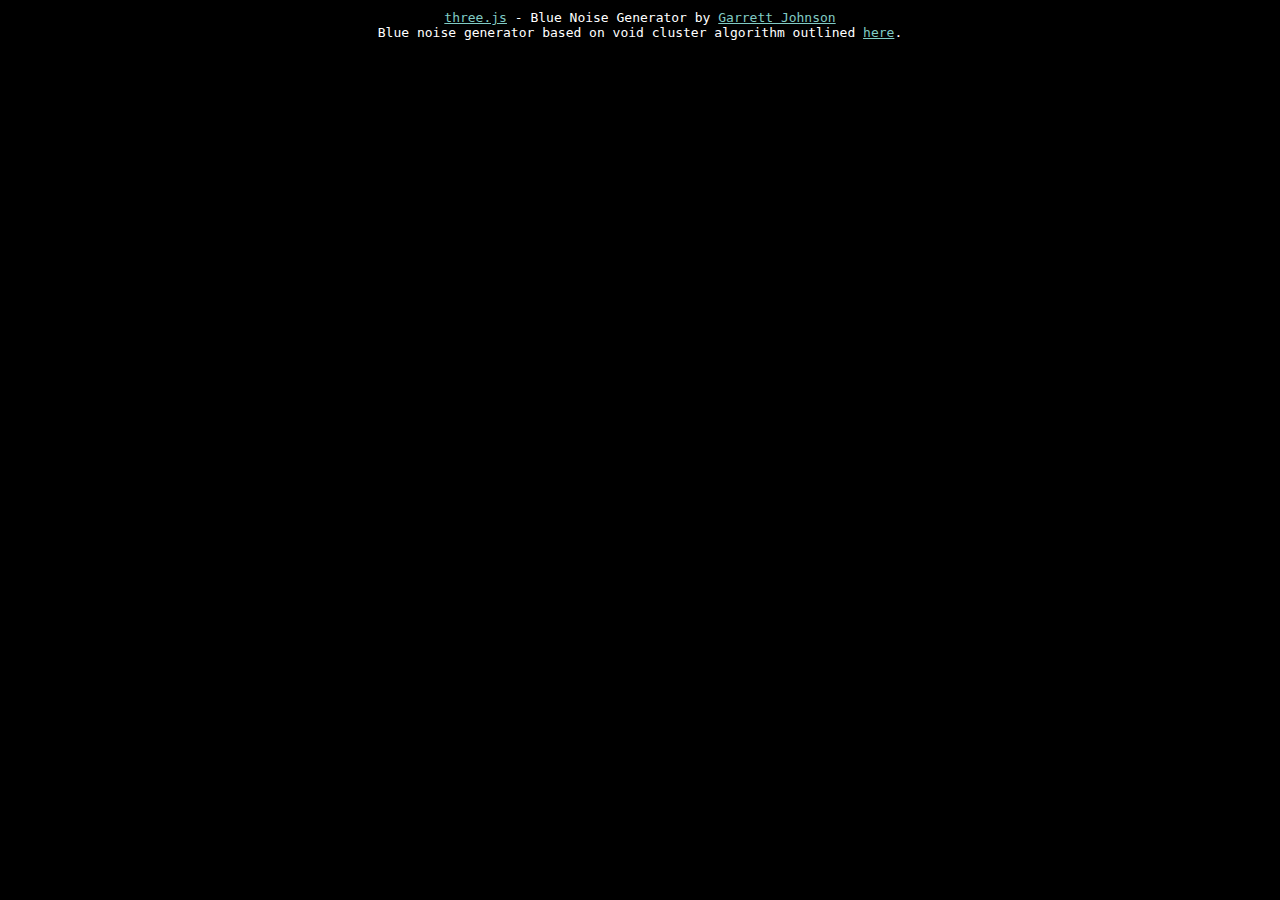
<file: src/third_party/blue-noise-generation/index.html>
<!DOCTYPE html>
<html lang="en">
	<head>
		<title>threejs webgl - postprocessing - colorblindness utils</title>
		<meta charset="utf-8">
		<meta name="viewport" content="width=device-width, user-scalable=no, minimum-scale=1.0, maximum-scale=1.0">
		<style>
			body {
				background-color: #000000;
				margin: 0px;
				padding: 0;
				overflow: hidden;
				font-family: Monospace;
				font-size: 13px;
				text-align: center;
				color: #fff;
				user-select: none;
			}

			a {
				color:#80CBC4;
			}

			#info {
				position: absolute;
				padding-top: 10px;
				width: 100%;
			}
		</style>
	</head>
	<body>

		<div id="info">
			<a href="http://threejs.org" target="_blank" rel="noopener">three.js</a> - Blue Noise Generator by <a href="http://gkjohnson.github.io" target="_blank" rel="noopener">Garrett Johnson</a>
			</br>
			Blue noise generator based on void cluster algorithm outlined <a href="http://cv.ulichney.com/papers/1993-void-cluster.pdf">here</a>.</br>
		</div>

		<script type="module">

			import * as THREE from '//cdn.skypack.dev/three@0.130.1/build/three.module.js';
			import { OrbitControls } from '//cdn.skypack.dev/three@0.130.1/examples/jsm/controls/OrbitControls.js';
			import dat from '//cdn.skypack.dev/dat.gui/build/dat.gui.module.js';
			import { BlueNoiseGenerator } from './src/BlueNoiseGenerator.js';

			// globals
			var stats;
			var params = {
				tile: 1,
				interpolate: false,
				channels: 1,

				regenerate: regenerateNoise,
			};
			var camera, scene, renderer, controls;
			var generator, dataTexture, material;

			init();
			animate();

			function regenerateNoise() {

				if ( material.map ) {

					material.map.dispose();

				}

				console.log( '' );
				console.time( 'Blue Noise Generation' );
				const channels = params.channels;
				const data = new Uint8Array( ( generator.size ** 2 ) * 4 );
				for ( let i = 0, l = channels; i < l; i ++ ) {

					const result = generator.generate();
					const bin = result.data;
					const maxValue = result.maxValue;

					if ( channels === 1 ) {

						for ( let j = 0, l2 = bin.length; j < l2; j ++ ) {

							const value = 255 * ( bin[ j ] / maxValue );
							for ( let c = i; c < 4; c ++ ) {

								data[ j * 4 + c ] = value;

							}

						}

					} else {

						for ( let j = 0, l2 = bin.length; j < l2; j ++ ) {

							const value = 255 * ( bin[ j ] / maxValue );
							data[ j * 4 + i ] = value;

						}

					}

				}
				console.timeEnd( 'Blue Noise Generation' );

				const dataTexture = new THREE.DataTexture( data, generator.size, generator.size, THREE.RGBAFormat );
				dataTexture.wrapS = THREE.RepeatWrapping;
				dataTexture.wrapT = THREE.RepeatWrapping;
				dataTexture.minFilter = THREE.LinearFilter;
				if ( params.interpolate ) {

					dataTexture.minFilter = THREE.LinearMipMapLinearFilter;
					dataTexture.magFilter = THREE.LinearFilter;
					dataTexture.generateMipmaps = true;

				}

				dataTexture.needsUpdate = true;

				material.map = dataTexture;
				material.needsUpdate = true;
				material.map.repeat.setScalar( params.tile );

			}

			function init() {

				// initialize renderer, scene, camera
				camera = new THREE.PerspectiveCamera( 40, window.innerWidth / window.innerHeight, 1, 2000 );
				camera.position.set( 0.0, 0.0, 5 * 3.5 );

				scene = new THREE.Scene();
				scene.background = new THREE.Color( 0x263238 ).convertGammaToLinear();

				renderer = new THREE.WebGLRenderer( { antialias: true } );
				renderer.setPixelRatio( window.devicePixelRatio );
				renderer.setSize( window.innerWidth, window.innerHeight );
				renderer.context.getExtension('EXT_float_blend');
				document.body.appendChild( renderer.domElement );

				// geometry
				material = new THREE.MeshBasicMaterial( { side: THREE.DoubleSide } );
				var mesh = new THREE.Mesh(
					new THREE.PlaneBufferGeometry(),
					material
				);
				mesh.scale.setScalar( 5 );
				scene.add( mesh );

				window.mesh = mesh;

				// camera controls
				controls = new OrbitControls( camera, renderer.domElement );
				controls.minDistance = 5;
				controls.maxDistance = 200;

				window.addEventListener( 'resize', onWindowResize, false );

				// dat gui
				generator = new BlueNoiseGenerator();

				var gui = new dat.GUI();
				gui.width = 300;

				var noiseFolder = gui.addFolder( 'noise' );
				noiseFolder.add( generator, 'size', [ 16, 32, 64, 128, 256 ] ).onChange( v => {

					generator.size = parseFloat( v );

				} );
				noiseFolder.add( generator, 'sigma' ).min( 0.1 ).max( 5 ).step( 0.1 );
				noiseFolder.add( generator, 'majorityPointsRatio' ).min( 0.01 ).max( 0.49 ).step( 0.01 );
				noiseFolder.add( params, 'channels' ).min( 1 ).max( 3 ).step( 1 );
				noiseFolder.open();

				var texFolder = gui.addFolder( 'display' );
				texFolder.add( params, 'tile' ).min( 1 ).max( 10 ).step( 0.1 ).onChange( v => {

					material.map.repeat.setScalar( v );

				} );
				texFolder.add( params, 'interpolate' ).onChange( v => {

					const dataTexture = material.map;
					if ( v ) {

						dataTexture.minFilter = THREE.LinearMipMapLinearFilter;
						dataTexture.magFilter = THREE.LinearFilter;
						dataTexture.generateMipmaps = true;

					} else {

						dataTexture.minFilter = THREE.LinearFilter;
						dataTexture.magFilter = THREE.NearestFilter;
						dataTexture.generateMipmaps = false;

					}

					dataTexture.needsUpdate = true;
					material.needsUpdate = true;

				} );
				texFolder.open();

				gui.add( params, 'regenerate' );

				gui.open();

				regenerateNoise();

			}

			function onWindowResize() {

				var width = window.innerWidth;
				var height = window.innerHeight;

				camera.aspect = width / height;
				camera.updateProjectionMatrix();

				renderer.setSize( width, height );
				renderer.setPixelRatio( window.devicePixelRatio );

			}

			function animate() {

				requestAnimationFrame( animate );
				render();

			}

			function render() {

				renderer.render( scene, camera );

			}

		</script>

	</body>

</html>
</file>
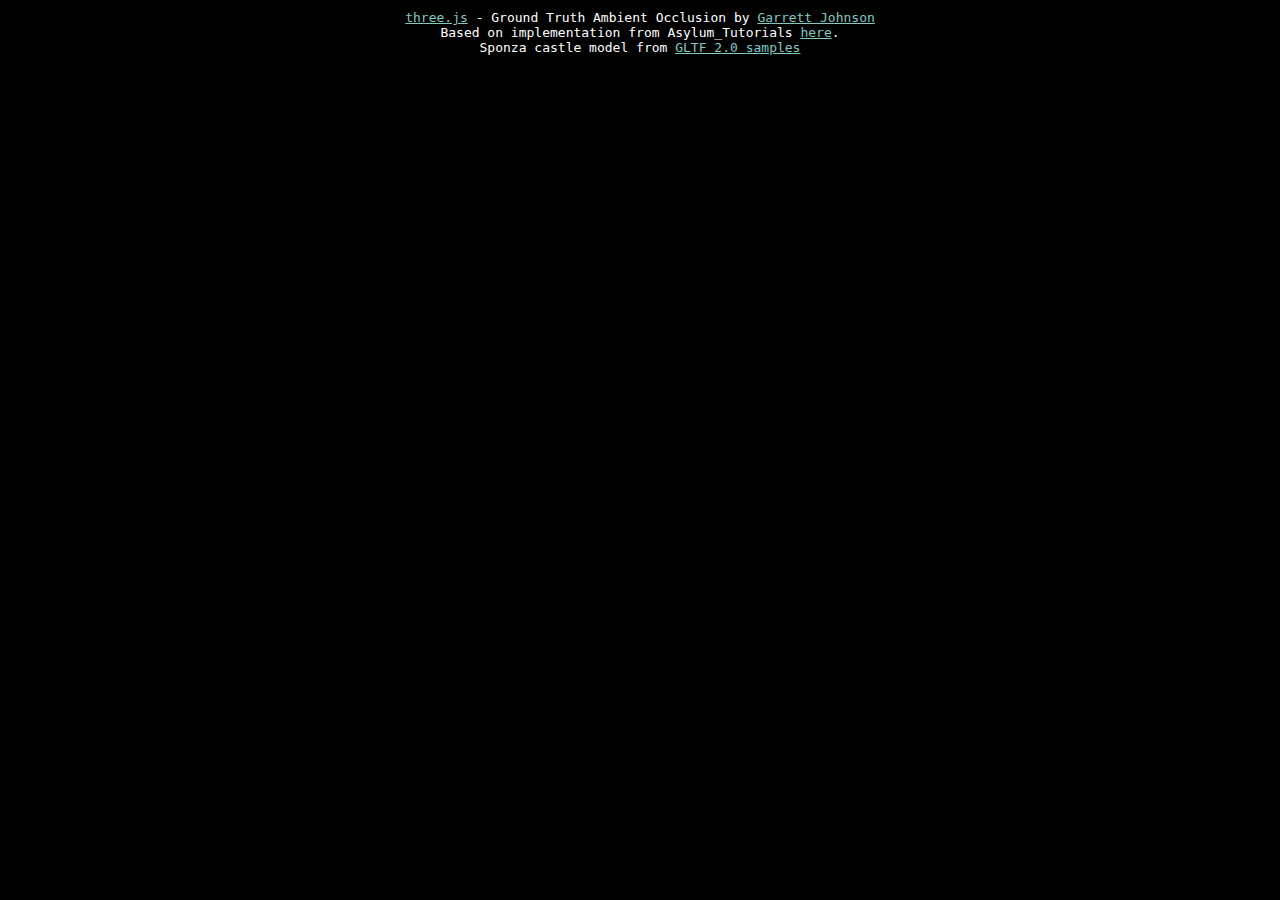
<file: src/third_party/gtaoPass/index.html>
<!DOCTYPE html>
<html lang="en">
	<head>
		<title>threejs webgl - postprocessing - ground truth ambient occlusion</title>
		<meta charset="utf-8">
		<meta name="viewport" content="width=device-width, user-scalable=no, minimum-scale=1.0, maximum-scale=1.0">
		<style>
			body {
				background-color: #000000;
				margin: 0px;
				padding: 0;
				overflow: hidden;
				font-family: Monospace;
				font-size: 13px;
				text-align: center;
				color: #fff;
			}

			a {
				color:#80CBC4;
			}

			#info {
				position: absolute;
				padding-top: 10px;
				width: 100%;
			}
		</style>
	</head>
	<body>

		<div id="info">
			<a href="http://threejs.org" target="_blank" rel="noopener">three.js</a> - Ground Truth Ambient Occlusion by <a href="http://gkjohnson.github.io" target="_blank" rel="noopener">Garrett Johnson</a>

			<br/>

			Based on implementation from Asylum_Tutorials <a href="https://github.com/asylum2010/Asylum_Tutorials/tree/master/ShaderTutors/54_GTAO">here</a>.

			<br/>

			Sponza castle model from <a href="https://github.com/KhronosGroup/glTF-Sample-Models/tree/master/2.0/Sponza/glTF">GLTF 2.0 samples</a>
		</div>

		<script type="module">

			import * as THREE from '//cdn.skypack.dev/three@0.130.1/build/three.module.js';
			import { OrbitControls } from '//cdn.skypack.dev/three@0.130.1/examples/jsm/controls/OrbitControls.js';
			import { FXAAShader } from '//cdn.skypack.dev/three@0.130.1/examples/jsm/shaders/FXAAShader.js';
			import { GammaCorrectionShader } from '//cdn.skypack.dev/three@0.130.1/examples/jsm/shaders/GammaCorrectionShader.js';
			import { EffectComposer } from '//cdn.skypack.dev/three@0.130.1/examples/jsm/postprocessing/EffectComposer.js';
			import { RenderPass } from '//cdn.skypack.dev/three@0.130.1/examples/jsm/postprocessing/RenderPass.js';
			import { ShaderPass } from '//cdn.skypack.dev/three@0.130.1/examples/jsm/postprocessing/ShaderPass.js';
			import { GLTFLoader } from '//cdn.skypack.dev/three@0.130.1/examples/jsm/loaders/GLTFLoader.js';

			import Stats from '//cdn.skypack.dev/three@0.130.1/examples/jsm/libs/stats.module.js';
			import dat from '//cdn.skypack.dev/dat.gui/build/dat.gui.module.js';

			import { GTAOPass } from './src/GTAOPass.js';

			// globals
			var stats;
			var params = {
				enabled: true,
				rotationJitter: 1,
				radiusJitter: 0,

				directionOffset: 0.0,
				stepOffset: 0.0,
				numSteps: 8,
				numDirections: 1,
				intensity: 1.0,
				radius: 2.0,

				enableFalloff: true,
				falloffStart: 0.4,
				falloffEnd: 2.0,

				blurMode: GTAOPass.BOX_BLUR,
				blurIterations: 5,
				blurStride: 1,

				display: GTAOPass.DEFAULT,
				renderTargetScale: 0.5,
				scene: 'pyramid',

				ambientLightColor: [ 255, 255, 255 ],
				ambientLightIntensity: 0,

				enableLightBounce: false,
				lightBounceIntensity: 1.0,
			};
			var camera, scene, renderer, controls;
			var composer;
			var sphere;
			var fxaaPass, gtaoPass, gammaPass, motionPass, renderPass;
			var scenes, ambientLight;

			init();
			animate();

			function createSponza() {

				// sponza scene
				var sponzaGroup = new THREE.Group();
				var loader = new GLTFLoader();
				loader.load(
					'https://rawgit.com/KhronosGroup/glTF-Sample-Models/master/2.0/Sponza/glTF/Sponza.gltf',
					g => {
						const o = g.scene.children[0];
						o.position.y = - 2 / 3;
						o.rotation.set(0, Math.PI / 2, 0);

						o.traverse(c => {
							c.castShadow = true;
							c.receiveShadow = true;
						});
						sponzaGroup.add(o);
					}
				);

				const directionalLight = new THREE.DirectionalLight( 0xffffff, 4 );
				directionalLight.position.set( 35, 200, 100 );
				directionalLight.castShadow = true;

				const shadowCam = directionalLight.shadow.camera;
				shadowCam.left = shadowCam.bottom = -15;
				shadowCam.right = shadowCam.top = 15;
				directionalLight.shadow.mapSize.width = 2048;
				directionalLight.shadow.mapSize.height = 2048;
				sponzaGroup.add( directionalLight );

				return sponzaGroup;

			}

			function createBallPyramid() {

				var group = new THREE.Group();
				var plane = new THREE.Mesh(
					new THREE.BoxBufferGeometry(),
					new THREE.MeshStandardMaterial( { color: 0x191919, roughness: 0.8 } )
				);
				plane.receiveShadow = true;
				plane.rotation.set( -Math.PI / 2, 0, 0 );
				plane.scale.set( 2000, 2000, 0.1 );
				plane.position.y = -1;
				group.add( plane );

				const total = 3;
				for ( let i = 0; i <= total; i ++ ) {

					const count = total - i;
					for ( let x = 0; x <= count; x ++ ) {

						for ( let y = 0; y <= count; y ++ ) {

							const sphere = new THREE.Mesh(
								new THREE.SphereBufferGeometry( 1, 30, 30 ),
								new THREE.MeshStandardMaterial( { color: 0x191919, roughness: 0.8 } )
							);

							const offsetx = 2 * x - count;
							const offsety = 2 * y - count;
							sphere.position.set( offsetx, i * 1.4, offsety );
							group.add( sphere );

						}

					}

				}

				group.scale.setScalar( 1 / 10 );

				const directionalLight = new THREE.DirectionalLight( 0xffffff, 4 );
				directionalLight.position.set( 35, 200, 100 );
				directionalLight.castShadow = true;

				const shadowCam = directionalLight.shadow.camera;
				shadowCam.left = shadowCam.bottom = -15;
				shadowCam.right = shadowCam.top = 15;
				directionalLight.shadow.mapSize.width = 2048;
				directionalLight.shadow.mapSize.height = 2048;
				group.add( directionalLight );

				return group;

			}

			function createKnotScene() {

				const group = new THREE.Group();

				const ground = new THREE.Mesh(
					new THREE.BoxBufferGeometry(),
					new THREE.MeshStandardMaterial( { color: 0x444444, roughness: 0.8 } )
				);
				ground.receiveShadow = true;
				ground.scale.set( 50, 0.1, 50 );
				ground.position.y = - 1;
				group.add( ground );

				const wall = new THREE.Mesh(
					new THREE.BoxBufferGeometry(),
					new THREE.MeshStandardMaterial( { color: 0xff8700, roughness: 0.8 } )
				);
				wall.receiveShadow = true;
				wall.castShadow = true;
				wall.scale.set( 0.1, 3, 3 );
				wall.position.x = -1.25
				group.add( wall );

				const knot = new THREE.Mesh(
					new THREE.TorusKnotBufferGeometry( 1, 0.35, 200, 32, 2, 5 ),
					new THREE.MeshStandardMaterial( { color: 0xcf031f, roughness: 1 } )
				);
				knot.position.y = 0.1;
				knot.castShadow = true;
				knot.scale.setScalar( 0.5 );
				knot.receiveShadow = true;
				group.add( knot );

				const directionalLight = new THREE.DirectionalLight( 0xffffff, 1 );
				directionalLight.position.set( 3, 2, 1 );
				directionalLight.castShadow = true;

				const shadowCam = directionalLight.shadow.camera;
				shadowCam.left = shadowCam.bottom = -3;
				shadowCam.right = shadowCam.top = 3;
				directionalLight.shadow.mapSize.width = 2048;
				directionalLight.shadow.mapSize.height = 2048;
				group.add( directionalLight );

				const sphere = new THREE.Mesh(
					new THREE.SphereBufferGeometry()
				);
				directionalLight.add( sphere );

				group.update = function() {

					const t = ( Math.sin( window.performance.now() * 0.001 ) + 1.0 ) / 2.0;
					const angle = THREE.MathUtils.lerp( - Math.PI / 10.0, Math.PI / 2.0, t );

					directionalLight.position.set( 10.0, 0.0, 0.0 );
					directionalLight.position.applyAxisAngle( new THREE.Vector3( 0, 0, 1 ), angle );

				};

				return group;

			}

			function init() {

				// initialize renderer, scene, camera
				camera = new THREE.PerspectiveCamera( 40, window.innerWidth / window.innerHeight, .1, 100 );
				camera.position.set( 0.0, 1, 1 * 3.5 );

				scene = new THREE.Scene();
				scene.background = new THREE.Color( 0x13191c ).convertSRGBToLinear();

				renderer = new THREE.WebGLRenderer();
				renderer.setPixelRatio( window.devicePixelRatio );
				renderer.setSize( window.innerWidth, window.innerHeight );
				renderer.context.getExtension('EXT_float_blend');
				renderer.shadowMap.enabled = true;
				renderer.shadowMap.type = THREE.PCFSoftShadowMap;

				document.body.appendChild( renderer.domElement );

				// geometry
				const standardMaterial = new THREE.MeshStandardMaterial( {
					map: null,
					color: 0xffffff,
					metalness: 0.5,
				} );


				// Lights
				ambientLight = new THREE.AmbientLight( 0xffffff, 0.1 );
				scene.add( ambientLight );

				const sponzaGroup = createSponza();
				scene.add( sponzaGroup );

				var pyramidScene = createBallPyramid();
				scene.add( pyramidScene );

				const knotScene = createKnotScene();
				scene.add( knotScene );

				scenes = {
					sponza: sponzaGroup,
					pyramid: pyramidScene,
					knot: knotScene,
				};

				// Render Pass Setup
				renderPass = new RenderPass( scene, camera );

				gammaPass = new ShaderPass( GammaCorrectionShader );

				fxaaPass = new ShaderPass( FXAAShader );
				fxaaPass.uniforms[ 'resolution' ].value.set( 1 / window.innerWidth, 1 / window.innerHeight );

				gtaoPass = new GTAOPass( scene, camera );
				window.gtaoPass = gtaoPass;

				const floatRT = new THREE.WebGLRenderTarget( 1, 1, {
					minFilter: THREE.LinearFilter,
					magFilter: THREE.LinearFilter,
					format: THREE.RGBAFormat,
					type: THREE.HalfFloatType,
				} );
				composer = new EffectComposer( renderer, floatRT );
				composer.setSize( window.innerWidth, window.innerHeight );
				composer.setPixelRatio( window.devicePixelRatio );
				composer.addPass( renderPass );
				composer.addPass( gtaoPass );
				composer.addPass( gammaPass );
				composer.addPass( fxaaPass );

				// stats
				stats = new Stats();
				document.body.appendChild( stats.dom );

				// camera controls
				controls = new OrbitControls( camera, renderer.domElement );
				controls.minDistance = .1;
				controls.maxDistance = 200;

				window.addEventListener( 'resize', onWindowResize, false );

				// dat gui
				var gui = new dat.GUI();
				gui.width = 300;

				gui.add( params, 'enabled' );
				gui.add( params, 'scene', Object.keys( scenes ) );

				const settingsFolder = gui.addFolder( 'settings' );
				settingsFolder.add( params, 'directionOffset' ).min( 0.0 ).max( 1 ).step( 0.01 );
				settingsFolder.add( params, 'stepOffset' ).min( 0.0 ).max( 1 ).step( 0.01 );
				settingsFolder.add( params, 'rotationJitter', {
					NONE: 0,
					RANDOM: 1,
					BLUE_NOISE: 2,
				} );
				settingsFolder.add( params, 'radiusJitter', {
					NONE: 0,
					RANDOM: 1,
					BLUE_NOISE: 2,
				} );
				settingsFolder.add( params, 'numSteps' ).min( 1 ).max( 32 ).step( 1 );
				settingsFolder.add( params, 'numDirections' ).min( 1 ).max( 32 ).step( 1 );
				settingsFolder.add( params, 'intensity' ).min( 0 ).max( 2.0 ).step( 0.01 );
				settingsFolder.add( params, 'radius' ).min( 0 ).max( 10.0 ).step( 0.01 );

				settingsFolder.add( params, 'enableFalloff' );
				settingsFolder.add( params, 'falloffStart' ).min( 0 ).max( 10.0 ).step( 0.01 );
				settingsFolder.add( params, 'falloffEnd' ).min( 0 ).max( 10.0 ).step( 0.01 );

				settingsFolder.add( params, 'renderTargetScale' ).min( 0.1 ).max( 1.0 ).step( 0.01 ).onChange( v => {

					gtaoPass.renderTargetScale = v;
					onWindowResize();

				} );
				settingsFolder.open();

				const blurFolder = gui.addFolder( 'blur' );
				blurFolder.add( params, 'blurMode', {
					NO_BLUR: GTAOPass.NO_BLUR,
					BOX_BLUR: GTAOPass.BOX_BLUR,
					CROSS_BLUR: GTAOPass.CROSS_BLUR,
					DIAGONAL_BLUR: GTAOPass.DIAGONAL_BLUR,
				} );
				blurFolder.add( params, 'blurIterations' ).min( 1 ).max( 20 ).step( 1 );
				blurFolder.add( params, 'blurStride' ).min( 1 ).max( 5 ).step( 1 );
				blurFolder.open();

				const ambientLightFolder = gui.addFolder( 'ambient light' );
				ambientLightFolder.addColor( params, 'ambientLightColor' ).name( 'color' );
				ambientLightFolder.add( params, 'ambientLightIntensity' ).name( 'intensity' ).min( 0 ).max( 1 ).step( 0.1 );
				// ambientLightFolder.open();

				const lightBounceFolder = gui.addFolder( 'illumination' );
				lightBounceFolder.add( params, 'enableLightBounce' );
				lightBounceFolder.add( params, 'lightBounceIntensity' ).min( 0.0 ).max( 5.0 ).step( 0.01 );
				lightBounceFolder.open();

				const debugFolder = gui.addFolder( 'debug' );
				debugFolder.add( params, 'display', {
					DEFAULT: GTAOPass.DEFAULT,
					DEPTH: GTAOPass.DEPTH,
					NORMAL: GTAOPass.NORMAL,
					AO_SAMPLE: GTAOPass.AO_SAMPLE,
					COLOR_SAMPLE: GTAOPass.COLOR_SAMPLE,
				} );
				debugFolder.open();

				gui.open();

				gtaoPass.renderTargetScale = params.renderTargetScale;
				onWindowResize();

			}

			function onWindowResize() {

				var width = window.innerWidth;
				var height = window.innerHeight;

				camera.aspect = width / height;
				camera.updateProjectionMatrix();

				const pixelRatio = window.devicePixelRatio;
				renderer.setSize( width, height );
				renderer.setPixelRatio( pixelRatio );

				composer.setSize( width, height );
				composer.setPixelRatio( pixelRatio );

				fxaaPass.uniforms[ 'resolution' ].value.set( 1 / ( pixelRatio * width ), 1 / ( pixelRatio * height ) );

			}

			function animate() {

				requestAnimationFrame( animate );

				stats.begin();
				render();
				stats.end();

			}

			function render() {

				for ( const key in scenes ) {

					scenes[ key ].visible = key === params.scene;

				}

				const scene = scenes[ params.scene ];
				if ( scene.update ) scene.update();

				gtaoPass.debug.display = parseInt( params.display );
				gtaoPass.enabled = params.enabled;
				gtaoPass.singlePass = params.singlePass;
				gtaoPass.rotationJitter = parseInt( params.rotationJitter );
				gtaoPass.radiusJitter = parseInt( params.radiusJitter );
				gtaoPass.blurMode = parseFloat( params.blurMode );
				gtaoPass.blurIterations = params.blurIterations;
				gtaoPass.blurStride = params.blurStride;
				gtaoPass.numSteps = params.numSteps;
				gtaoPass.numDirections = params.numDirections;
				gtaoPass.intensity = params.intensity;
				gtaoPass.radius = params.radius;
				gtaoPass.falloffStart = params.falloffStart;
				gtaoPass.falloffEnd = params.falloffEnd;
				gtaoPass.enableFalloff = params.enableFalloff;
				gtaoPass.directionOffset = params.directionOffset;
				gtaoPass.stepOffset = params.stepOffset;

				gtaoPass.lightBounceIntensity = params.enableLightBounce ? params.lightBounceIntensity : 0.0;

				// ambientLight.color.setRGB( ...params.ambientLightColor.map( c => c / 255 ) );
				// ambientLight.intensity = params.ambientLightIntensity;

				gtaoPass.ambientColor.setRGB( ...params.ambientLightColor.map( c => c / 255 ) );
				gtaoPass.ambientIntensity = params.ambientLightIntensity;

				gammaPass.enabled = gtaoPass.debug.display === GTAOPass.DEFAULT;

				composer.render();

			}

		</script>

	</body>

</html>
</file>
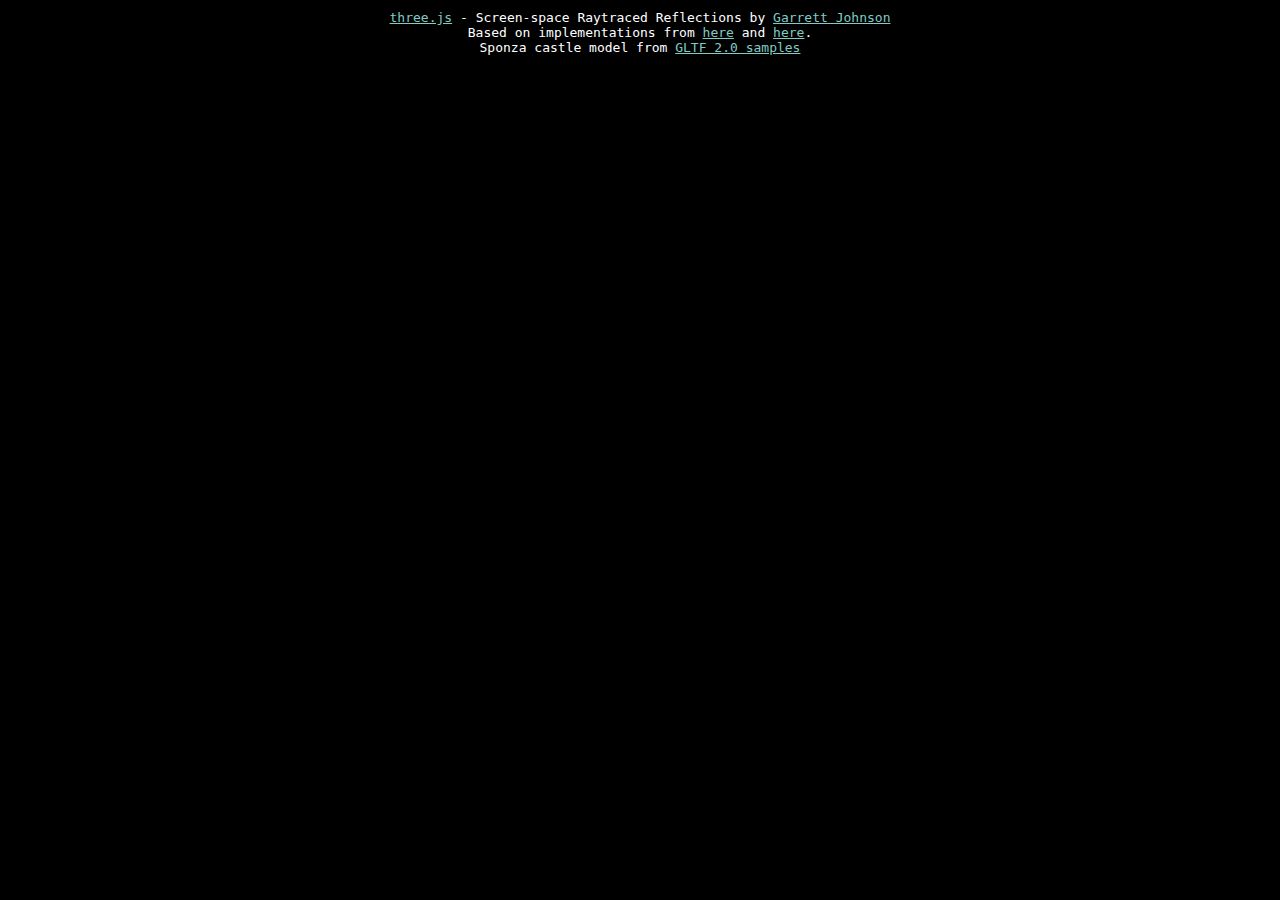
<file: src/third_party/screenSpaceReflectionsPass/index.html>
<!DOCTYPE html>
<html lang="en">
	<head>
		<title>threejs webgl - postprocessing - screen-space raytraced reflections</title>
		<meta charset="utf-8">
		<meta name="viewport" content="width=device-width, user-scalable=no, minimum-scale=1.0, maximum-scale=1.0">
		<style>
			body {
				background-color: #000000;
				margin: 0px;
				padding: 0;
				overflow: hidden;
				font-family: Monospace;
				font-size: 13px;
				text-align: center;
				color: #fff;
				user-select: none;
			}

			a {
				color:#80CBC4;
			}

			#info {
				position: absolute;
				padding-top: 10px;
				width: 100%;
			}
		</style>
	</head>
	<body>

		<div id="info">
			<a href="http://threejs.org" target="_blank" rel="noopener">three.js</a> - Screen-space Raytraced Reflections by <a href="http://gkjohnson.github.io" target="_blank" rel="noopener">Garrett Johnson</a>

			<br/>

			Based on implementations from <a href="https://github.com/kode80/kode80SSR">here</a> and <a href="http://casual-effects.blogspot.com/2014/08/screen-space-ray-tracing.html">here</a>.

			<br/>

			Sponza castle model from <a href="https://github.com/KhronosGroup/glTF-Sample-Models/tree/master/2.0/Sponza/glTF">GLTF 2.0 samples</a>
		</div>

		<script type="module">

			import * as THREE from '//cdn.skypack.dev/three@0.130.1/build/three.module.js';
			import { OrbitControls } from '//cdn.skypack.dev/three@0.130.1/examples/jsm/controls/OrbitControls.js';
			import { FXAAShader } from '//cdn.skypack.dev/three@0.130.1/examples/jsm/shaders/FXAAShader.js';
			import { GammaCorrectionShader } from '//cdn.skypack.dev/three@0.130.1/examples/jsm/shaders/GammaCorrectionShader.js';
			import { EffectComposer } from '//cdn.skypack.dev/three@0.130.1/examples/jsm/postprocessing/EffectComposer.js';
			import { RenderPass } from '//cdn.skypack.dev/three@0.130.1/examples/jsm/postprocessing/RenderPass.js';
			import { ShaderPass } from '//cdn.skypack.dev/three@0.130.1/examples/jsm/postprocessing/ShaderPass.js';
			import { GLTFLoader } from '//cdn.skypack.dev/three@0.130.1/examples/jsm/loaders/GLTFLoader.js';

			import Stats from '//cdn.skypack.dev/three@0.130.1/examples/jsm/libs/stats.module.js';
			import dat from '//cdn.skypack.dev/dat.gui/build/dat.gui.module.js';

			import { SSRPass } from './src/SSRPass.js';

			// globals
			var stats;
			var params = {
				enabled: true,
				orthographic: false,

				stride: 15,
				steps: 40,
				binarySearchSteps: 4,
				intensity: 0.5,
				jitter: 1,
				jitterStrategy: 1,

				renderTargetScale: 1.0,
				raymarchTargetScale: 1.0,
				useThickness: true,
				thickness: 0.1,

				enableBlur: false,
				blurStride: 1,
				blurRadius: 2,

				glossinessMode: 0,
				glossyJitterStrategy: 1,
				useRoughnessMaps: true,
				useRoughnessOverride: true,
				roughnessOverride: 0.15,
				roughnessCutoff: 1,

				display: SSRPass.DEFAULT,
				scene: 'sponza',

				useNormalMaps: true,
			};
			var camera, orthoCamera, scene, renderer, controls;
			var composer;
			var sphere;
			var fxaaPass, ssrPass, gammaPass, motionPass, renderPass;
			var scenes;

			init();
			animate();

			function createSponza() {

				// sponza scene
				var sponzaGroup = new THREE.Group();
				var loader = new GLTFLoader();
				loader.load(
					'https://rawgit.com/KhronosGroup/glTF-Sample-Models/master/2.0/Sponza/glTF/Sponza.gltf',
					g => {
						const o = g.scene.children[0];
						o.position.y = - 2 / 3;
						o.rotation.set(0, Math.PI / 2, 0);

						o.traverse(c => {
							c.castShadow = true;
							c.receiveShadow = true;
						});
						sponzaGroup.add(o);
					}
				);

				sphere = new THREE.Mesh(
					new THREE.SphereBufferGeometry( .1, 50, 50 ),
					new THREE.MeshStandardMaterial( { color: 0xff0000, roughness: 0 } )
				);
				sphere.castShadow = true;
				sponzaGroup.add( sphere );

				var spotLight = new THREE.SpotLight( 0xffffff, 4 );
				spotLight.angle = 0.5;
				spotLight.penumbra = 1;

				spotLight.position.set( - 1, 2, - 8 );
				spotLight.target.position.set( - 0.75, 	1.5, - 9 );
				sponzaGroup.add( spotLight );
				sponzaGroup.add( spotLight.target );

				return sponzaGroup;

			}

			function createHelmetScene() {

				var group = new THREE.Group();
				var loader = new GLTFLoader();
				loader.load(
					'https://rawgit.com/KhronosGroup/glTF-Sample-Models/master/2.0/DamagedHelmet/glTF-Binary/DamagedHelmet.glb',
					g => {
						const o = g.scene.children[0];
						o.traverse(c => {
							c.castShadow = true;
							c.receiveShadow = true;
						});
						group.add(o);

						window.helmet = o;
					}
				);

				const floor = new THREE.Mesh(
					new THREE.BoxBufferGeometry(),
					new THREE.MeshStandardMaterial( { roughness: 0, color: 0x010101 } )
				);
				floor.material.color.setRGB( 0.0005, 0.0005, 0.0005 );

				new THREE.TextureLoader().load(
					'./assets/checkerboard.o.jpg',
					texture => {

						floor.material.roughnessMap = texture;
						floor.material.needsUpdate = true;

					}
				);

				const box = new THREE.Mesh(
					new THREE.BoxBufferGeometry(),
					new THREE.MeshBasicMaterial( { roughness: 0, side: THREE.BackSide } ),
				);
				box.scale.setScalar( 10 );
				box.position.y = 3
				group.add( box );
				window.box = box;

				floor.scale.set( 10, 1, 10 );
				floor.position.y = -1.75;
				floor.receiveShadow = true;
				group.add( floor );

				return group;

			}

			function createSphereScene() {

				var group = new THREE.Group();

				// sphere + mirror scene
				var plane = new THREE.Mesh( new THREE.BoxBufferGeometry(), new THREE.MeshStandardMaterial({ color: 0x111111, roughness: 0 }));
				plane.receiveShadow = true;
				plane.rotation.set( -Math.PI / 2, 0, 0 );
				plane.scale.set( 100, 100, 1 );
				plane.position.y = - 1 - 0.5;
				group.add( plane );

				var textureLoader = new THREE.TextureLoader();
				textureLoader.load( 'https://rawgit.com/mrdoob/three.js/r94/examples/textures/floors/FloorsCheckerboard_S_Diffuse.jpg', function ( map ) {
					map.wrapS = THREE.RepeatWrapping;
					map.wrapT = THREE.RepeatWrapping;
					map.anisotropy = 4;
					map.repeat.set( 10, 10 );
					plane.material.map = map;
					plane.material.needsUpdate = true;
				} );

				var geom = new THREE.SphereBufferGeometry( 1, 50, 50 );
				var sphere = new THREE.Mesh( geom, new THREE.MeshStandardMaterial( { color: 0x009688, metalness: 0.9, roughness: 0 } ) );
				sphere.castShadow = true;
				sphere.receiveShadow = true;
				sphere.position.x = -3;
				group.add(sphere);

				sphere = new THREE.Mesh( geom, new THREE.MeshStandardMaterial( { color: 0xff0000, metalness: 0.25, roughness: 0.25 } ) );
				sphere.castShadow = true;
				sphere.receiveShadow = true;
				sphere.position.x = 0;
				group.add(sphere);

				sphere = new THREE.Mesh( geom, new THREE.MeshStandardMaterial( { color: 0xFFC107, metalness: 0, roughness: 0.9 } ) );
				sphere.castShadow = true;
				sphere.receiveShadow = true;
				sphere.position.x = 3;
				group.add(sphere);

				var mirror = new THREE.Mesh( new THREE.BoxBufferGeometry(), new THREE.MeshStandardMaterial({ color: 0, side: THREE.DoubleSide, roughness: 0 }));
				mirror.scale.set( 15, 5, 1 );
				mirror.position.z = - 4;
				group.add(mirror);

				var box = new THREE.Mesh( new THREE.BoxBufferGeometry(), new THREE.MeshStandardMaterial( { color: 0x333333 } ) );
				box.position.x = - 6;
				box.scale.set( 0.5, 3.5, 0.5 );
				group.add( box );

				group.scale.setScalar( 0.5 );

				return group;

			}

			function init() {

				// initialize renderer, scene, camera
				camera = new THREE.PerspectiveCamera( 40, window.innerWidth / window.innerHeight, 1, 2000 );
				camera.position.set( 0.0, 50, 50 * 3.5 ).multiplyScalar( 1 / 30 );

				orthoCamera = new THREE.OrthographicCamera();

				scene = new THREE.Scene();
				scene.background = new THREE.Color( 0x0 );

				// TODO: the MIP_PYRAMID_GLOSSY approach only seems to work on WebGL1?
				renderer = new THREE.WebGL1Renderer();
				renderer.setPixelRatio( window.devicePixelRatio );
				renderer.setSize( window.innerWidth, window.innerHeight );
				renderer.shadowMap.enabled = true;
				renderer.shadowMap.type = THREE.PCFSoftShadowMap;

				document.body.appendChild( renderer.domElement );

				// geometry
				var standardMaterial = new THREE.MeshStandardMaterial( {
					map: null,
					color: 0xffffff,
					metalness: 0.5,
				} );

				// Lights
				scene.add( new THREE.HemisphereLight( 0xFFC107, 0x552233, 0.2 ) );

				var directionalLight = new THREE.DirectionalLight( 0xffffff, 4 );
				directionalLight.position.set( 60, 200, 130 );
				// directionalLight.position.set( 30, 200, 130 );
				directionalLight.castShadow = true;

				var shadowCam = directionalLight.shadow.camera;
				shadowCam.left = shadowCam.bottom = -20;
				shadowCam.right = shadowCam.top = 20;
				directionalLight.shadow.mapSize.width = 2048;
				directionalLight.shadow.mapSize.height = 2048;
				scene.add( directionalLight );

				var sponzaScene = createSponza();
				scene.add( sponzaScene );

				var spheresScene = createSphereScene();
				scene.add( spheresScene );

				var helmetScene = createHelmetScene();
				scene.add( helmetScene );

				scenes = {
					sponza: sponzaScene,
					helmet: helmetScene,
					spheres: spheresScene,
				};

				// Render Pass Setup
				renderPass = new RenderPass( scene, camera );

				gammaPass = new ShaderPass( GammaCorrectionShader );

				fxaaPass = new ShaderPass( FXAAShader );
				fxaaPass.uniforms[ 'resolution' ].value.set( 1 / window.innerWidth, 1 / window.innerHeight );

				ssrPass = new SSRPass( scene, camera );
				ssrPass.raymarchTargetScale = params.raymarchTargetScale;
				ssrPass.renderTargetScale = params.renderTargetScale;
				window.ssrPass = ssrPass;

				const floatRT = new THREE.WebGLRenderTarget( 1, 1, {
					minFilter: THREE.LinearFilter,
					magFilter: THREE.LinearFilter,
					format: THREE.RGBAFormat,
					type: THREE.HalfFloatType,
				} );
				composer = new EffectComposer( renderer, floatRT );
				composer.setSize( window.innerWidth, window.innerHeight );
				composer.addPass( renderPass );
				composer.addPass( ssrPass );
				composer.addPass( fxaaPass );
				composer.addPass( gammaPass );

				// stats
				stats = new Stats();
				document.body.appendChild( stats.dom );

				// camera controls
				controls = new OrbitControls( camera, renderer.domElement );
				controls.minDistance = 1;
				controls.maxDistance = 200;

				window.addEventListener( 'resize', onWindowResize, false );
				onWindowResize();

				// dat gui
				var gui = new dat.GUI();
				gui.width = 325;

				gui.add( params, 'enabled' );
				gui.add( params, 'orthographic' );

				const raymarchingFolder = gui.addFolder( 'raymarching' );
				raymarchingFolder.add( params, 'stride', 1, 60 );
				raymarchingFolder.add( params, 'steps', 2, 1000 );
				raymarchingFolder.add( params, 'binarySearchSteps', 0, 20 ).step( 1 );
				raymarchingFolder.add( params, 'jitter', 0, 5 ).step( 0.1 );
				raymarchingFolder.add( params, 'jitterStrategy', {
					REGULAR_JITTER: SSRPass.REGULAR_JITTER,
					BLUENOISE_JITTER: SSRPass.BLUENOISE_JITTER,
				} );
				raymarchingFolder.add( params, 'useThickness' );
				raymarchingFolder.add( params, 'thickness' ).min( 0 ).max( 0.5 ).step( 0.001 );
				raymarchingFolder.add( params, 'useNormalMaps' );
				raymarchingFolder.open();

				const scaleFolder = gui.addFolder( 'effect scale' );
				scaleFolder.add( params, 'intensity', 0, 1 );
				scaleFolder.add( params, 'renderTargetScale', 0.1, 1 ).step( 0.05 )
					.onChange( v => {

						ssrPass.renderTargetScale = v;
						onWindowResize();

					} );
				scaleFolder.add( params, 'raymarchTargetScale', 0.1, 1 ).step( 0.05 )
					.onChange( v => {

						ssrPass.raymarchTargetScale = v;
						onWindowResize();

					} );
				scaleFolder.open();

				const glossFolder = gui.addFolder( 'glossiness' );
				glossFolder.add( params, 'glossinessMode', {
					NO_GLOSSY: SSRPass.NO_GLOSSY,
					SIMPLE_GLOSSY: SSRPass.SIMPLE_GLOSSY,
					MULTI_GLOSSY: SSRPass.MULTI_GLOSSY,
					MIP_PYRAMID_GLOSSY: SSRPass.MIP_PYRAMID_GLOSSY,
				} ).onChange( value => {

					ssrPass.glossinessMode = parseFloat( value );

				} );
				glossFolder.add( params, 'glossyJitterStrategy', {
					RANDOM_JITTER: SSRPass.RANDOM_JITTER,
					BLUENOISE_JITTER: SSRPass.BLUENOISE_JITTER,
				} ).onChange( value => {

					ssrPass.glossyJitterStrategy = parseFloat( value );

				} );
				glossFolder.add( params, 'useRoughnessMaps' );
				glossFolder.add( params, 'useRoughnessOverride' );
				glossFolder.add( params, 'roughnessOverride' ).min( 0 ).max( 1 ).step( 0.01 );
				glossFolder.add( params, 'roughnessCutoff' ).min( 0 ).max( 1 ).step( 0.01 );
				glossFolder.open();

				const blurFolder = gui.addFolder( 'blur' );
				blurFolder.add( params, 'enableBlur' );
				blurFolder.add( params, 'blurRadius' ).min( 1 ).max( 10 ).step( 1 );
				blurFolder.add( params, 'blurStride' ).min( 1 ).max( 10 ).step( 1 );
				blurFolder.open();

				gui.add(
					params,
					'display',
					{
						DEFAULT: SSRPass.DEFAULT,
						NORMAL: SSRPass.NORMAL,
						ROUGHNESS: SSRPass.ROUGHNESS,
						FRONT_DEPTH: SSRPass.FRONT_DEPTH,
						BACK_DEPTH: SSRPass.BACK_DEPTH,
						DEPTH_DELTA: SSRPass.DEPTH_DELTA,
						INTERSECTION_RESULTS: SSRPass.INTERSECTION_RESULTS,
						INTERSECTION_DISTANCE: SSRPass.INTERSECTION_DISTANCE,
						INTERSECTION_COLOR: SSRPass.INTERSECTION_COLOR,
					} ).onChange( value => {

						ssrPass.debug.display = parseFloat( value );

					} );
				gui.add( params, 'scene', [ 'sponza', 'helmet', 'spheres' ] );
				gui.open();

			}

			function onWindowResize() {

				var width = window.innerWidth;
				var height = window.innerHeight;

				camera.aspect = width / height;
				camera.updateProjectionMatrix();

				const aspect = width / height;
				orthoCamera.left = aspect * - 10;
				orthoCamera.bottom = - 10;
				orthoCamera.right = aspect * 10;
				orthoCamera.top = 10;
				orthoCamera.updateProjectionMatrix();

				renderer.setSize( width, height );
				composer.setSize( width, height );
				fxaaPass.uniforms[ 'resolution' ].value.set( 1 / window.innerWidth, 1 / window.innerHeight );

			}

			function animate() {

				requestAnimationFrame( animate );

				stats.begin();
				render();
				stats.end();

			}

			function render() {

				// ortho camera
				orthoCamera.position.copy( camera.position );
				orthoCamera.rotation.copy( camera.rotation );

				const zoom = camera.position.distanceTo( controls.target );
				if ( params.orthographic && orthoCamera.zoom !== zoom ) {

					orthoCamera.zoom = 20 * 1 / zoom;
					orthoCamera.updateProjectionMatrix();

				}

				renderPass.camera = params.orthographic ? orthoCamera : camera;
				ssrPass.camera = params.orthographic ? orthoCamera : camera;

				// animation
				sphere.position.y = Math.sin( window.performance.now() / 500 ) * 0.3;

				// ssr settings
				ssrPass.intensity = params.intensity;
				ssrPass.steps = params.steps;
				ssrPass.stride = params.stride;
				ssrPass.binarySearchSteps = params.binarySearchSteps;
				ssrPass.enabled = params.enabled;
				ssrPass.jitter = params.jitter;
				ssrPass.jitterStrategy = params.jitterStrategy;
				ssrPass.useThickness = params.useThickness;
				ssrPass.thickness = params.thickness;
				ssrPass.useNormalMaps = params.useNormalMaps;
				ssrPass.useRoughnessMaps = params.useRoughnessMaps;
				ssrPass.roughnessOverride = params.useRoughnessOverride ? params.roughnessOverride : null;
				ssrPass.glossyJitterStrategy = params.glossyJitterStrategy;
				ssrPass.roughnessCutoff = params.roughnessCutoff;

				ssrPass.enableBlur = params.enableBlur;
				ssrPass.blurRadius = params.blurRadius;
				ssrPass.blurStride = params.blurStride;

				for ( const key in scenes ) {

					if ( scenes[key] ) scenes[key].visible = key === params.scene;

				}

				gammaPass.enabled = ssrPass.debug.display === SSRPass.DEFAULT;
				composer.render();

			}

		</script>

	</body>

</html>
</file>
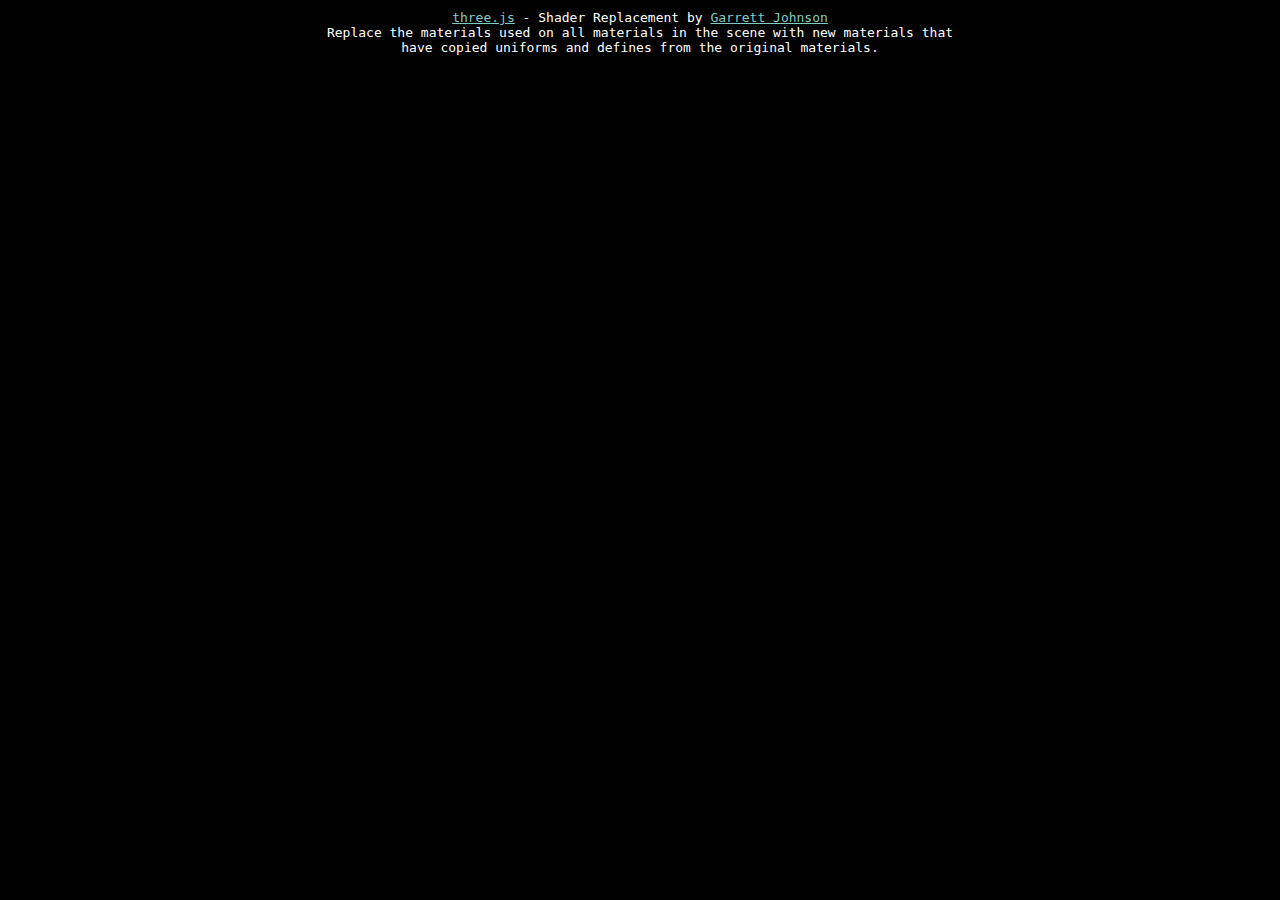
<file: src/third_party/shader-replacement/index.html>
<!DOCTYPE html>
<html lang="en">
	<head>
		<title>threejs webgl - shader replacement</title>
		<meta charset="utf-8">
		<meta name="viewport" content="width=device-width, user-scalable=no, minimum-scale=1.0, maximum-scale=1.0">
		<style>
			body {
				background-color: #000000;
				margin: 0px;
				padding: 0;
				overflow: hidden;
				font-family: Monospace;
				font-size: 13px;
				text-align: center;
				color: #fff;
			}

			a {
				color:#80CBC4;
			}

			#info {
				position: absolute;
				padding-top: 10px;
				width: 100%;
			}
		</style>
	</head>
	<body>

		<div id="info">
			<a href="http://threejs.org" target="_blank" rel="noopener">three.js</a> - Shader Replacement by <a href="http://gkjohnson.github.io" target="_blank" rel="noopener">Garrett Johnson</a>

			<br/>

			Replace the materials used on all materials in the scene with new materials that

			<br/>

			have copied uniforms and defines from the original materials.
		</div>

		<script type="module">

			import * as THREE from '//cdn.skypack.dev/three@0.130.1/build/three.module.js';
			import { OrbitControls } from '//cdn.skypack.dev/three@0.130.1/examples/jsm/controls/OrbitControls.js';
			import { RGBELoader } from '//cdn.skypack.dev/three@0.130.1/examples/jsm/loaders/RGBELoader.js';
			import { GLTFLoader } from '//cdn.skypack.dev/three@0.130.1/examples/jsm/loaders/GLTFLoader.js';
			import { RoughnessMipmapper } from '//cdn.skypack.dev/three@0.130.1/examples/jsm/utils/RoughnessMipmapper.js'
			import Stats from '//cdn.skypack.dev/three@0.130.1/examples/jsm/libs/stats.module.js';
			import dat from '//cdn.skypack.dev/dat.gui/build/dat.gui.module.js';

			import { ShaderReplacement } from './src/ShaderReplacement.js';
			import { uvShader, roughnessShader, metalnessShader, albedoShader, opacityShader, emissiveShader } from './exampleShaders.js';
			import { NormalPass } from './src/passes/NormalPass.js';
			import { DepthPass } from './src/passes/DepthPass.js';
			import { VelocityPass } from './src/passes/VelocityPass.js';

			// globals
			var stats;
			var params = {
				shaderReplacement: true,
				display: 'DEFAULT',
				model: 'damagedHelmet'
			};
			var models = {};
			var camera, scene, renderer, controls;
			var replacementShaders = {};
			var replacementMaterials = {};

			init();
			animate();

			function init() {

				// initialize renderer, scene, camera
				camera = new THREE.PerspectiveCamera( 40, window.innerWidth / window.innerHeight, 0.1, 2000 );
				camera.position.set( -2.5, 1, 2 );

				scene = new THREE.Scene();
				scene.background = new THREE.Color( 0x0 );

				renderer = new THREE.WebGLRenderer();
				renderer.setPixelRatio( window.devicePixelRatio );
				renderer.setSize( window.innerWidth, window.innerHeight );
				renderer.context.getExtension('EXT_float_blend');
				renderer.shadowMap.enabled = true;
				renderer.shadowMap.type = THREE.PCFSoftShadowMap;
				renderer.outputEncoding = THREE.sRGBEncoding;
				renderer.setClearColor( 0x0d1113 );

				document.body.appendChild( renderer.domElement );

				const floor = new THREE.Mesh(
					new THREE.PlaneBufferGeometry(),
					new THREE.ShadowMaterial( { side: 2, transparent: true, opacity: 0.25 } )
				);
				floor.scale.set( 10, 10, 10 );
				floor.position.set( 0, - 1, 0 );
				floor.rotation.x = - Math.PI / 2;
				floor.receiveShadow = true;
				scene.add( floor );

				// Lights
				scene.add( new THREE.HemisphereLight( 0xFFC107, 0x552233, 0.2 ) );

				var directionalLight = new THREE.DirectionalLight( 0xffffff, 4 );
				directionalLight.position.set( 2.5, 4, 2 );
				directionalLight.shadow.mapSize.set( 2048, 2048 );
				directionalLight.castShadow = true;
				scene.add( directionalLight );

				var pmremGenerator = new THREE.PMREMGenerator( renderer );
				pmremGenerator.compileEquirectangularShader();

				new RGBELoader()
					.setDataType( THREE.UnsignedByteType )
					.setPath( 'https://rawgit.com/mrdoob/three.js/master/examples/textures/equirectangular/' )
					.load( 'royal_esplanade_1k.hdr', function ( texture ) {

						var envMap = pmremGenerator.fromEquirectangular( texture ).texture;

						scene.background = envMap;
						scene.environment = envMap;

						texture.dispose();
						pmremGenerator.dispose();

					} );


				new GLTFLoader().load(
					'https://rawgit.com/KhronosGroup/glTF-Sample-Models/master/2.0/DamagedHelmet/glTF-Binary/DamagedHelmet.glb',
					gltf => {

						var roughnessMipmapper = new RoughnessMipmapper( renderer );

						gltf.scene.traverse( function ( child ) {

							if ( child.isMesh ) {

								roughnessMipmapper.generateMipmaps( child.material );
								child.castShadow = true;
								child.receiveShadow = true;

							}

						} );

						scene.add( gltf.scene );

						roughnessMipmapper.dispose();

						models.damagedHelmet = gltf.scene;

					}
				);

				new GLTFLoader().load(
					'https://rawgit.com/KhronosGroup/glTF-Sample-Models/master/2.0/FlightHelmet/glTF/FlightHelmet.gltf',
					gltf => {

						var roughnessMipmapper = new RoughnessMipmapper( renderer );

						gltf.scene.traverse( function ( child ) {

							if ( child.isMesh ) {

								roughnessMipmapper.generateMipmaps( child.material );
								child.castShadow = true;
								child.receiveShadow = true;

							}

						} );

						gltf.scene.scale.set( 4, 4, 4 );
						gltf.scene.position.y = - 1;
						scene.add( gltf.scene );

						roughnessMipmapper.dispose();

						models.flightHelmet = gltf.scene;

					}
				);

				// stats
				stats = new Stats();
				document.body.appendChild( stats.dom );

				// camera controls
				controls = new OrbitControls( camera, renderer.domElement );
				// controls.minDistance = 5;
				controls.maxDistance = 200;

				window.addEventListener( 'resize', onWindowResize, false );

				// dat gui
				var gui = new dat.GUI();
				gui.width = 300;

				gui.add( params, 'shaderReplacement' );

				gui.add( params, 'display', [
					'DEFAULT',
					'ALBEDO',
					'DEPTH',
					'NORMAL',
					'UV',
					'ROUGHNESS',
					'METALNESS',
					'OPACITY',
					'EMISSIVE',
					'VELOCITY',
				] );

				gui.add( params, 'model', [
					'flightHelmet',
					'damagedHelmet'
				] );

				gui.open();

				replacementShaders.VELOCITY = new VelocityPass();
				replacementMaterials.VELOCITY = replacementShaders.VELOCITY._replacementMaterial;

				replacementShaders.DEPTH = new DepthPass();
				replacementMaterials.DEPTH = replacementShaders.DEPTH._replacementMaterial;

				replacementShaders.NORMAL = new NormalPass();
				replacementMaterials.NORMAL = replacementShaders.NORMAL._replacementMaterial;

				replacementShaders.UV = new ShaderReplacement( uvShader );
				replacementMaterials.UV = new THREE.ShaderMaterial( uvShader );

				replacementMaterials.ROUGHNESS = new THREE.ShaderMaterial( roughnessShader );
				replacementMaterials.ROUGHNESS.defines = {};
				replacementShaders.ROUGHNESS = new ShaderReplacement( roughnessShader );
				replacementShaders.ROUGHNESS.updateUniforms = function( object, material, target ) {

					this.constructor.prototype.updateUniforms.apply( this, arguments );
					const ogValue = target.defines.USE_ROUGHNESSMAP;
					if ( ! target.uniforms.map.value ) {

						delete target.defines.USE_ROUGHNESSMAP;

					} else {

						target.defines.USE_ROUGHNESSMAP = '';

					}

					if ( ogValue !== target.defines.USE_ROUGHNESSMAP ) {

						target.needsUpdate = true;

					}

				};

				replacementMaterials.METALNESS = new THREE.ShaderMaterial( metalnessShader );
				replacementMaterials.METALNESS.defines = {};
				replacementShaders.METALNESS = new ShaderReplacement( metalnessShader );
				replacementShaders.METALNESS.updateUniforms = function( object, material, target ) {

					this.constructor.prototype.updateUniforms.apply( this, arguments );
					const ogValue = target.defines.USE_METALNESSMAP;
					if ( ! target.uniforms.map.value ) {

						delete target.defines.USE_METALNESSMAP;

					} else {

						target.defines.USE_METALNESSMAP = '';

					}

					if ( ogValue !== target.defines.USE_METALNESSMAP ) {

						target.needsUpdate = true;

					}

				};

				replacementMaterials.ALBEDO = new THREE.ShaderMaterial( albedoShader );
				replacementMaterials.ALBEDO.defines = {};
				replacementShaders.ALBEDO = new ShaderReplacement( albedoShader );
				replacementShaders.ALBEDO.updateUniforms = function( object, material, target ) {

					this.constructor.prototype.updateUniforms.apply( this, arguments );
					const ogValue = target.defines.USE_MAP;
					if ( ! target.uniforms.map.value ) {

						delete target.defines.USE_MAP;

					} else {

						target.defines.USE_MAP = '';

					}

					if ( ogValue !== target.defines.USE_MAP ) {

						target.needsUpdate = true;

					}

				};

				replacementMaterials.OPACITY = new THREE.ShaderMaterial( opacityShader );
				replacementMaterials.OPACITY.defines = {};
				replacementShaders.OPACITY = new ShaderReplacement( opacityShader );
				replacementShaders.OPACITY.updateUniforms = function( object, material, target ) {

					this.constructor.prototype.updateUniforms.apply( this, arguments );
					const ogValue = target.defines.USE_MAP;
					if ( ! target.uniforms.map.value ) {

						delete target.defines.USE_MAP;

					} else {

						target.defines.USE_MAP = '';

					}

					if ( ogValue !== target.defines.USE_MAP ) {

						target.needsUpdate = true;

					}

				};

				replacementMaterials.EMISSIVE = new THREE.ShaderMaterial( emissiveShader );
				replacementMaterials.EMISSIVE.defines = {};
				replacementShaders.EMISSIVE = new ShaderReplacement( emissiveShader );
				replacementShaders.EMISSIVE.updateUniforms = function( object, material, target ) {

					this.constructor.prototype.updateUniforms.apply( this, arguments );
					const ogValue = target.defines.USE_EMISSIVEMAP;
					if ( ! target.uniforms.map.value ) {

						delete target.defines.USE_EMISSIVEMAP;

					} else {

						target.defines.USE_EMISSIVEMAP = '';

					}

					if ( ogValue !== target.defines.USE_EMISSIVEMAP ) {

						target.needsUpdate = true;

					}

				};

			}

			function onWindowResize() {

				var width = window.innerWidth;
				var height = window.innerHeight;

				camera.aspect = width / height;
				camera.updateProjectionMatrix();

				renderer.setSize( width, height );
				renderer.setPixelRatio( window.devicePixelRatio );

			}

			function animate() {

				requestAnimationFrame( animate );

				stats.begin();
				render();
				stats.end();

			}

			function render() {

				if ( params.display !== 'VELOCITY' ) {

					replacementShaders.VELOCITY.dispose();

				} else {

					replacementShaders.VELOCITY.camera = camera;

				}

				for ( const key in models ) {

					models[ key ].visible = false;

				}

				if ( params.model in models ) {

					models[ params.model ].visible = true;
					const box = new THREE.Box3();
					box.setFromObject( models[ params.model ] );
					box.getCenter( controls.target );
					controls.update();

				}

				const ogBackground = scene.background;
				const replacer = replacementShaders[ params.display ];
				const material = replacementMaterials[ params.display ];
				if ( replacer ) {

					scene.background = null;
					if ( params.shaderReplacement ) {

						replacer.replace( scene, true );

					} else {

						scene.overrideMaterial = material;

					}

				}

				renderer.render( scene, camera );

				if ( replacer ) {

					scene.background = ogBackground;
					if ( params.shaderReplacement ) {

						replacer.reset( scene, true );

					} else {

						scene.overrideMaterial = null;

					}

				}

			}

		</script>

	</body>

</html>
</file>
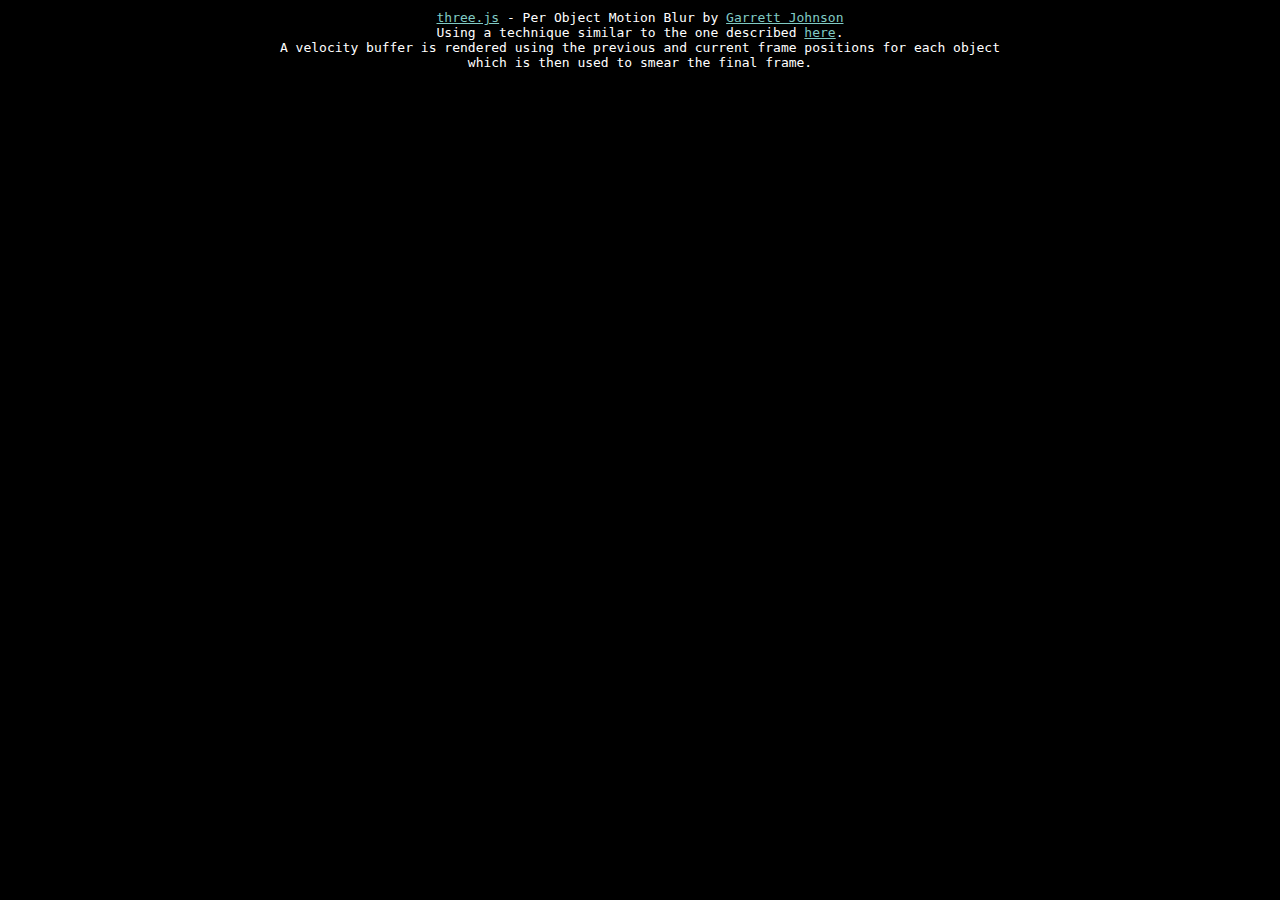
<file: src/third_party/motionBlurPass/webgl_postprocessing_perobjectmotionblur.html>
<!DOCTYPE html>
<html lang="en">
	<head>
		<title>threejs webgl - postprocessing - per-object motion blur</title>
		<meta charset="utf-8">
		<meta name="viewport" content="width=device-width, user-scalable=no, minimum-scale=1.0, maximum-scale=1.0">
		<style>
			body {
				background-color: #000000;
				margin: 0px;
				padding: 0;
				overflow: hidden;
				font-family: Monospace;
				font-size: 13px;
				text-align: center;
				color: #fff;
			}

			a {
				color:#80CBC4;
			}

			#info {
				position: absolute;
				padding-top: 10px;
				width: 100%;
			}
		</style>
	</head>
	<body>

		<div id="info">
			<a href="http://threejs.org" target="_blank" rel="noopener">three.js</a> - Per Object Motion Blur by <a href="http://gkjohnson.github.io" target="_blank" rel="noopener">Garrett Johnson</a>
			</br>
			Using a technique similar to the one described <a href="http://john-chapman-graphics.blogspot.com/2013/01/per-object-motion-blur.html">here</a>.
			</br>
			A velocity buffer is rendered using the previous and current frame positions for each object </br> which is then used to smear the final frame.
		</div>

		<script type="module">

			import * as THREE from '//cdn.skypack.dev/three@0.130.1/build/three.module.js';
			import { OrbitControls } from '//cdn.skypack.dev/three@0.130.1/examples/jsm/controls/OrbitControls.js';
			import { FXAAShader } from '//cdn.skypack.dev/three@0.130.1/examples/jsm/shaders/FXAAShader.js';
			import { GammaCorrectionShader } from '//cdn.skypack.dev/three@0.130.1/examples/jsm/shaders/GammaCorrectionShader.js';
			import { EffectComposer } from '//cdn.skypack.dev/three@0.130.1/examples/jsm/postprocessing/EffectComposer.js';
			import { RenderPass } from '//cdn.skypack.dev/three@0.130.1/examples/jsm/postprocessing/RenderPass.js';
			import { ShaderPass } from '//cdn.skypack.dev/three@0.130.1/examples/jsm/postprocessing/ShaderPass.js';
			import { FBXLoader } from '//cdn.skypack.dev/three@0.130.1/examples/jsm/loaders/FBXLoader.js';

			import Stats from '//cdn.skypack.dev/three@0.130.1/examples/jsm/libs/stats.module.js';
			import dat from '//cdn.skypack.dev/dat.gui/build/dat.gui.module.js';

			import { MotionBlurPass } from './src/MotionBlurPass.js';

			// globals
			var stats;
			var params = {
				enabled: true,
				cameraBlur: false,
				animate: true,
				samples: 7,
				expandGeometry: 0,
				interpolateGeometry: 1,
				smearIntensity: 1,
				speed: 20,
				renderTargetScale: 1,
				jitter: 1,
				jitterStrategy: 2,
			};
			var camera, scene, renderer, controls;
			var composer;
			var fxaaPass, gammaPass, motionPass, renderPass;
			var torusMesh1, torusMesh2, torusMesh3;

			var mixer, clock, animTime = 0;

			init();
			animate();

			function init() {

				// initialize renderer, scene, camera
				camera = new THREE.PerspectiveCamera( 40, window.innerWidth / window.innerHeight, 1, 2000 );
				camera.position.set( 0.0, 5, 5 * 3.5 );

				scene = new THREE.Scene();
				scene.background = new THREE.Color( 0xE91E63 ).convertGammaToLinear();

				renderer = new THREE.WebGLRenderer();
				renderer.setPixelRatio( window.devicePixelRatio );
				renderer.setSize( window.innerWidth, window.innerHeight );
				renderer.context.getExtension('EXT_float_blend');
				renderer.shadowMap.enabled = true;
				document.body.appendChild( renderer.domElement );

				// geometry
				var standardMaterial = new THREE.MeshStandardMaterial( {
					map: null,
					color: 0xffffff,
					metalness: 0.5,
				} );

				var textureLoader = new THREE.TextureLoader();
				textureLoader.load( 'https://rawgit.com/mrdoob/three.js/r94/examples/textures/floors/FloorsCheckerboard_S_Diffuse.jpg', function ( map ) {

					map.wrapS = THREE.RepeatWrapping;
					map.wrapT = THREE.RepeatWrapping;
					map.anisotropy = 4;
					map.repeat.set( 14, 2 );
					standardMaterial.roughnessMap = map;
					standardMaterial.map = map;
					standardMaterial.needsUpdate = true;

				} );

				textureLoader.load( 'https://rawgit.com/mrdoob/three.js/r94/examples/textures/floors/FloorsCheckerboard_S_Normal.jpg', function ( map ) {

					map.wrapS = THREE.RepeatWrapping;
					map.wrapT = THREE.RepeatWrapping;
					map.anisotropy = 4;
					map.repeat.set( 14, 2 );
					standardMaterial.normalMap = map;
					standardMaterial.needsUpdate = true;

				} );

				var geometry = new THREE.TorusKnotBufferGeometry( 2.5, 1, 150, 40 );
				torusMesh1 = new THREE.Mesh( geometry, standardMaterial );
				torusMesh1.position.set( -6, 0, 6 );
				torusMesh1.scale.multiplyScalar( 0.5 );
				torusMesh1.castShadow = true;
				torusMesh1.receiveShadow = true;
				scene.add( torusMesh1 );

				torusMesh2 = torusMesh1.clone();
				torusMesh2.position.set( 6, 0, 6 );
				scene.add(torusMesh2);

				torusMesh3 = torusMesh1.clone();
				torusMesh3.position.set( 0, 0, -7.5 );
				scene.add(torusMesh3);

				// load samba dancer
				var loader = new FBXLoader();
				loader.load( 'https://rawgit.com/mrdoob/three.js/r106/examples/models/fbx/Samba%20Dancing.fbx', res => {

					scene.add( res );
					res.scale.multiplyScalar( 0.05 );
					res.traverse( c => {

						if ( c.type === 'SkinnedMesh' ) {

							c.castShadow = true;
							c.receiveShadow = true;
							c.motionBlur = { expandGeometry: 0, interpolateGeometry: 0 }

						}

					});
					res.position.y = -5;
					mixer = new THREE.AnimationMixer( res );
					mixer.clipAction( res.animations[ 0 ] ).play();

				});

				clock = new THREE.Clock();

				// Lights
				scene.add( new THREE.HemisphereLight( 0xE91E63, 0x552233, 0.5 ) );

				var directionalLight = new THREE.DirectionalLight( 0xffffff, 1 );
				directionalLight.position.set( 50, 100, 50 );
				directionalLight.castShadow = true;

				var shadowCam = directionalLight.shadow.camera;
				shadowCam.left = shadowCam.bottom = -15;
				shadowCam.right = shadowCam.top = 15;
				directionalLight.shadow.mapSize.width = 1024;
				directionalLight.shadow.mapSize.height = 1024;
				scene.add( directionalLight );

				// Shadow
				var plane = new THREE.Mesh( new THREE.PlaneBufferGeometry(), new THREE.ShadowMaterial({ side: THREE.DoubleSide, transparent: true, opacity: 0.5 }));
				plane.receiveShadow = true;
				plane.rotation.set( -Math.PI / 2, 0, 0 );
				plane.scale.multiplyScalar( 30 );
				plane.position.y = -5;
				scene.add( plane );

				// Render Pass Setup
				renderPass = new RenderPass( scene, camera );

				fxaaPass = new ShaderPass( FXAAShader );
				fxaaPass.uniforms[ 'resolution' ].value.set( 1 / window.innerWidth, 1 / window.innerHeight );

				gammaPass = new ShaderPass( GammaCorrectionShader );

				motionPass = new MotionBlurPass( scene, camera );

				composer = new EffectComposer( renderer );
				composer.setSize( window.innerWidth, window.innerHeight );
				composer.setPixelRatio( window.devicePixelRatio );
				composer.addPass( renderPass );
				composer.addPass( motionPass );
				composer.addPass( fxaaPass );
				composer.addPass( gammaPass );

				// stats
				stats = new Stats();
				document.body.appendChild( stats.dom );

				// camera controls
				controls = new OrbitControls( camera, renderer.domElement );
				controls.minDistance = 5;
				controls.maxDistance = 200;

				window.addEventListener( 'resize', onWindowResize, false );

				// dat gui
				var gui = new dat.GUI();
				gui.width = 300;

				var motionFolder = gui.addFolder( 'motion blur' );
				motionFolder.add( params, 'enabled' );
				motionFolder.add( params, 'cameraBlur' );
				motionFolder.add( params, 'samples', 0, 50 ).step( 1 );
				motionFolder.add( params, 'jitter', 0, 5 ).step( 0.01 );
				motionFolder.add( params, 'jitterStrategy', {
					REGULAR_JITTER: MotionBlurPass.REGULAR_JITTER,
					RANDOM_JITTER: MotionBlurPass.RANDOM_JITTER,
					BLUENOISE_JITTER: MotionBlurPass.BLUENOISE_JITTER,
				} );
				motionFolder.add( params, 'smearIntensity', 0, 4 );
				motionFolder.add( params, 'expandGeometry', 0, 1 );
				motionFolder.add( params, 'interpolateGeometry', 0, 1 );
				motionFolder.add( params, 'renderTargetScale', 0, 1 )
					.onChange( v => {
						motionPass.renderTargetScale = v;
						onWindowResize();

					} );

				motionFolder.add( motionPass.debug, 'display', {
					'Motion Blur': MotionBlurPass.DEFAULT,
					'Velocity': MotionBlurPass.VELOCITY,
					'Geometry': MotionBlurPass.GEOMETRY
				} ).onChange( val => motionPass.debug.display = parseFloat(val) );
				motionFolder.open();

				var animFolder = gui.addFolder( 'animation' );
				animFolder.add( params, 'animate' );
				animFolder.add( params, 'speed', 0, 50 );
				animFolder.open();

				gui.open();

			}

			function onWindowResize() {

				var width = window.innerWidth;
				var height = window.innerHeight;

				camera.aspect = width / height;
				camera.updateProjectionMatrix();

				const pixelRatio = window.devicePixelRatio;
				renderer.setSize( width, height );
				renderer.setPixelRatio( pixelRatio );

				composer.setSize( width, height );
				composer.setPixelRatio( pixelRatio );
				fxaaPass.uniforms.resolution.value.set( 1 / ( width * pixelRatio ), 1 / ( height * pixelRatio ) );

			}

			function animate() {

				requestAnimationFrame( animate );

				stats.begin();
				render();
				stats.end();

			}

			// flag indicating that we've animated on frame past the
			// point that we stopped animation
			var animatedOneFramePast = false;
			function render() {

				// set the variables
				motionPass.enabled = params.enabled;
				motionPass.samples = params.samples;
				motionPass.expandGeometry = params.expandGeometry;
				motionPass.interpolateGeometry = params.interpolateGeometry;
				motionPass.renderCameraBlur = params.cameraBlur;
				motionPass.smearIntensity = params.smearIntensity;
				motionPass.jitter = params.jitter;
				motionPass.jitterStrategy = params.jitterStrategy;

				camera.lookAt( scene.position );

				const deltaTime = clock.getDelta();
				motionPass.debug.dontUpdateState = !params.animate;

				if ( params.animate || animatedOneFramePast === false) {

					animTime += deltaTime * params.speed;
					if ( mixer !== undefined ) {

						mixer.update( deltaTime * params.speed / 20 );

					}

					torusMesh1.rotation.y += 0.01 * params.speed;
					torusMesh2.position.y = Math.sin( animTime ) * 2;
					torusMesh3.scale.set( 1, 1, 1 ).multiplyScalar( 0.25 + ( 1 + Math.sin( animTime ) ) * 0.4 );

					animatedOneFramePast = !params.animate;

				} else if ( params.animate ) {

					animatedOneFramePast = false;

				}

				composer.render();

			}

		</script>

	</body>

</html>
</file>
